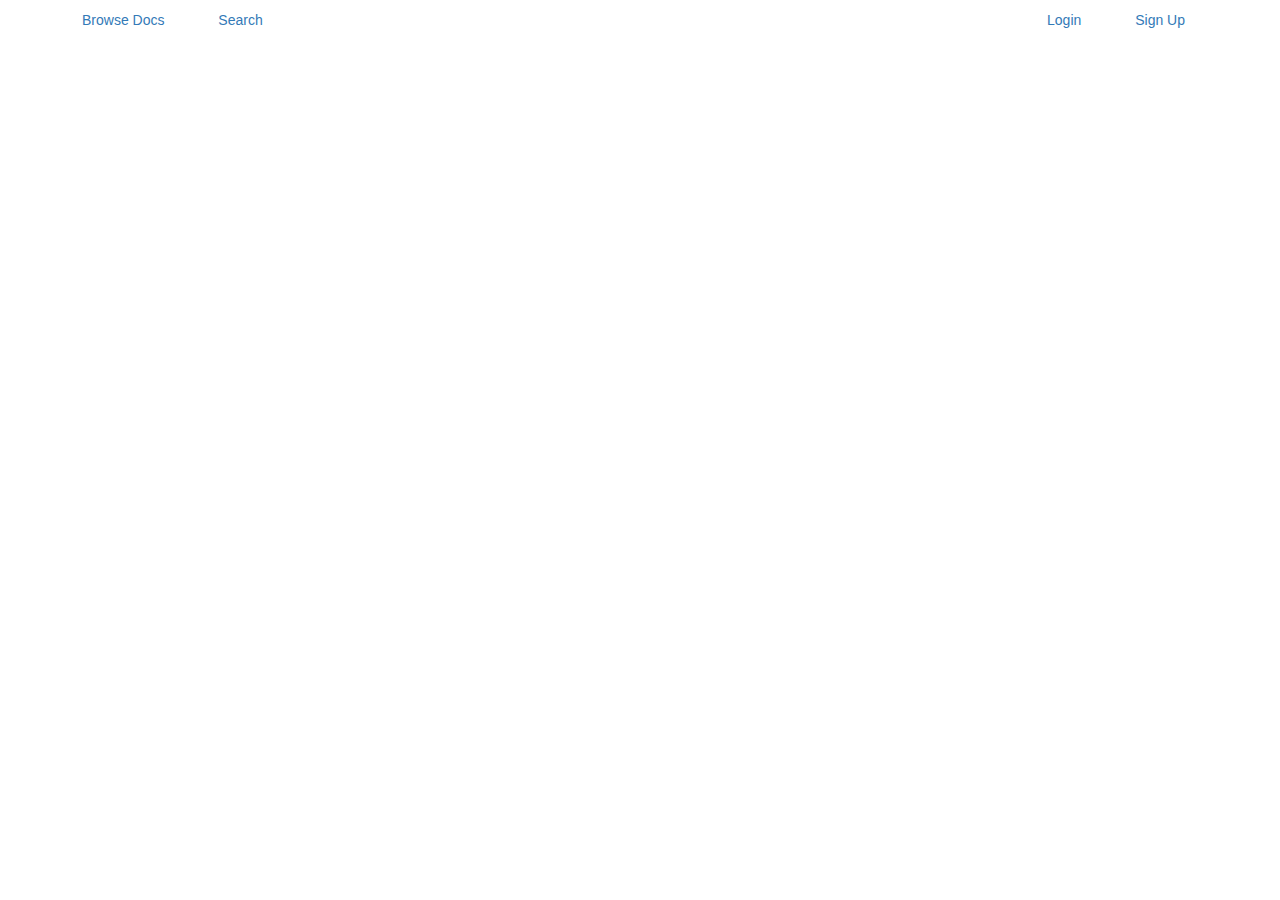
<file: index.html>
<!DOCTYPE html>
<html>

  <head>
    <link rel="stylesheet" href="bootstrap.css">
    <link rel="stylesheet" href="main.css">
  </head>

  <body>
    <div class="nav">
      <div class="container">
        <ul class="pull-left">
          <li><a href='#'>Browse Docs</a></li>
          <li><a href='#'>Search</a></li>
        </ul>
        <ul class="pull-right">
          <li><a href='#'>Login</a></li>
          <li><a href='#'>Sign Up</a></li>
        </ul>
      </div>
    </div>



 
  </body>      
</html>
</file>
<file: main.css>
.nav {
  padding-top: 10px;
}

.nav li {
  display: inline;
}

.nav a {
  padding: 140px 25px;
}

.nav ul {
  padding-left: 1px;
}

.nav .container {
  padding-left: 1px;
}
</file>
